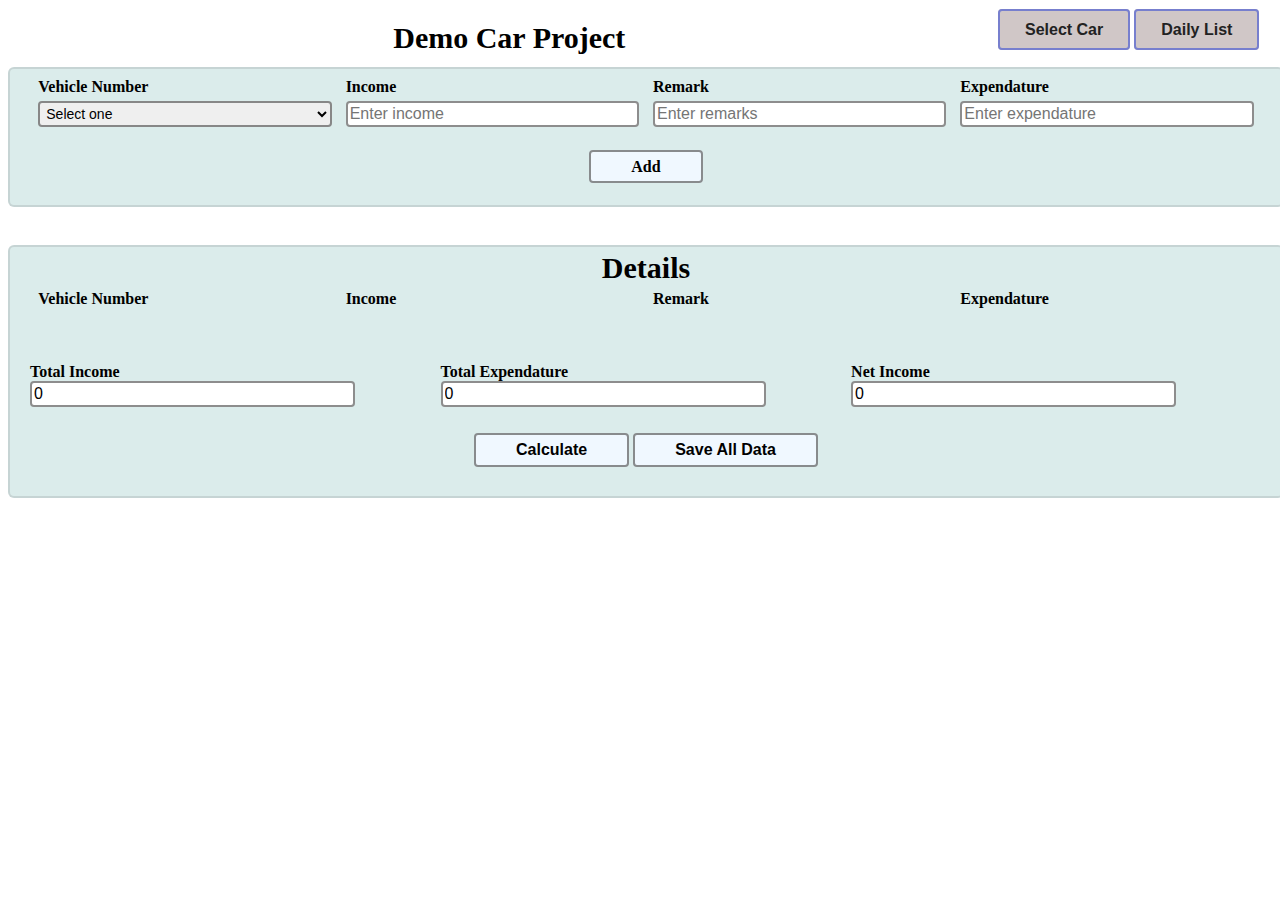
<file: index.html>
<DOCTYPE html>
<html>
    <head>
	<link rel="stylesheet" href="index.css"/>
        <script src="https://ajax.googleapis.com/ajax/libs/jquery/3.2.0/jquery.min.js"></script>
        <script src="index.js"></script>
		<style>
			.link-page {
				display: inline-block;
				float: right;
			}
			.link-page a {
			    background: #d0c7c7;
				padding: 10px 25px;
				border-radius: 4px;
				border: 2px solid #777fce;
				cursor: pointer;
				font-weight: bold;
				font-family: sans-serif;
				font-size: 16px;
				text-decoration: none;
				color: #222;
			}
			@media only screen and (max-width: 767px) {
				.link-page a {
					font-size: 14px;
					padding: 6px;
				}
				.title {
					font-size: 20px !important;
				}
			}
		</style>
    </head>
    <body>
        <div align="center">
            <div style="padding: 1%;">
				<div style="display: inline-block;">
					<p class="title" style="font-size: 30px; font-weight: bold; margin: 0;">Demo Car Project</p>
				</div>
				<div class="link-page">
					<a href="car.html">Select Car</a>
					<a href="daily-list.html">Daily List</a>
				</div>
            </div>
            <form >
				<div class="alert-msg">No car select</div>
                <div class="in-section">
					<div class="label-section">
						<label>Vehicle Number</label>
					</div>
					<div class="input-section">
						<select name="rl" class="vno" name="vehicleNo" id="vehicleNo">
                            <option>Select one</option>
                            <option>1506</option>
                            <option>8489</option>
                            <option>3043</option>
                            <option>3044</option>
                            <option>3173</option>
                            <option>9022</option>
                        </select>	
					</div>
				</div>
                <div class="in-section">
					<div class="label-section">
						<label>Income</label>
					</div>
					<div class="input-section">
						<input type="number" placeholder="Enter income" name="income" id="income"/>
					</div>
				</div>
                <div class="in-section">
					<div class="label-section">
						<label>Remark</label>
					</div>
					<div class="input-section">
						<input type="text" placeholder="Enter remarks" name="remark" id="remark"/>
					</div>
				</div>
                <div class="in-section">
					<div class="label-section">
						<label>Expendature</label>
					</div>
					<div class="input-section">
						<input type="number" placeholder="Enter expendature" name="expendature" id="expendature"/>
					</div>
				</div>
				<div class="submit-section">
					<a class="submit-data" type="submit">Add</a>
				</div>
            </form>
			
			<!--
            <p id="re"></p>
            <div id="showData1">
				<span class="show-v-no"></span>
				<span class="show-income"></span>
				<span class="show-remark"></span>
				<span class="show-cost"></span>
			</div>
            <div id="showData2"></div>
            <div id="showData3"></div>
            <div id="showData4"></div>
			-->
			
			<div class="detail-section">
				<div>
					<p class="title" style="font-size: 30px; font-weight: bold; margin: 0;">Details</p>
				</div>
                <div class="dtl-in-section-vno">
					<div class="label-section">
						<label>Vehicle Number</label>
					</div>
					<div class="dtl-input-section-vno">
						<input style="margin-top:0;" class="vno-dtl" type="number" placeholder="Vehicle 1" name="vehicleNo1" id="vehicleNo1"/>
						<input style="margin-top:4%;" class="vno-dtl" type="number" placeholder="Vehicle 2" name="vehicleNo2" id="vehicleNo2"/>
						<input style="margin-top:4%;" class="vno-dtl" type="number" placeholder="Vehicle 3" name="vehicleNo3" id="vehicleNo3"/>
						<input style="margin-top:4%;" class="vno-dtl" type="number" placeholder="Vehicle 4" name="vehicleNo4" id="vehicleNo4"/>
						<input style="margin-top:4%;" class="vno-dtl" type="number" placeholder="Vehicle 5" name="vehicleNo5" id="vehicleNo5"/>
						<input style="margin-top:4%;" class="vno-dtl" type="number" placeholder="Vehicle 6" name="vehicleNo6" id="vehicleNo6"/>
					</div>
				</div>
                <div class="dtl-in-section-income">
					<div class="label-section">
						<label>Income</label>
					</div>
					<div class="dtl-input-section-income">
						<input style="margin-top:0;" class="income-dtl" type="number" placeholder="Vehicle 1 income" name="income1" id="income1" value=0 />
						<input style="margin-top:4%;" class="income-dtl" type="number" placeholder="Vehicle 2 income" name="income2" id="income2" value=0 />
						<input style="margin-top:4%;" class="income-dtl" type="number" placeholder="Vehicle 3 income" name="income3" id="income3" value=0 />
						<input style="margin-top:4%;" class="income-dtl" type="number" placeholder="Vehicle 4 income" name="income4" id="income4" value=0 />
						<input style="margin-top:4%;" class="income-dtl" type="number" placeholder="Vehicle 5 income" name="income5" id="income5" value=0 />
						<input style="margin-top:4%;" class="income-dtl" type="number" placeholder="Vehicle 6 income" name="income6" id="income6" value=0 />
					</div>
				</div>
                <div class="dtl-in-section-remark">
					<div class="label-section">
						<label>Remark</label>
					</div>
					<div class="dtl-input-section-remark">
						<input style="margin-top:0;" class="remark-dtl" type="text" placeholder="Vehicle 1 remarks" name="remark1" id="remark1"/>
						<input style="margin-top:4%;" class="remark-dtl" type="text" placeholder="Vehicle 2 remarks" name="remark2" id="remark2"/>
						<input style="margin-top:4%;" class="remark-dtl" type="text" placeholder="Vehicle 3 remarks" name="remark3" id="remark3"/>
						<input style="margin-top:4%;" class="remark-dtl" type="text" placeholder="Vehicle 4 remarks" name="remark4" id="remark4"/>
						<input style="margin-top:4%;" class="remark-dtl" type="text" placeholder="Vehicle 5 remarks" name="remark5" id="remark5"/>
						<input style="margin-top:4%;" class="remark-dtl" type="text" placeholder="Vehicle 6 remarks" name="remark6" id="remark6"/>
					</div>
				</div>
                <div class="dtl-in-section-expendature">
					<div class="label-section">
						<label>Expendature</label>
					</div>
					<div class="dtl-input-section-expendature">
						<input style="margin-top:0;" class="expendature-dtl" type="number" placeholder="Vehicle 1 expendature" name="expendature1" id="expendature1" value=0 />
						<input style="margin-top:4%;" class="expendature-dtl" type="number" placeholder="Vehicle 2 expendature" name="expendature2" id="expendature2" value=0 />
						<input style="margin-top:4%;" class="expendature-dtl" type="number" placeholder="Vehicle 3 expendature" name="expendature3" id="expendature3" value=0 />
						<input style="margin-top:4%;" class="expendature-dtl" type="number" placeholder="Vehicle 4 expendature" name="expendature4" id="expendature4" value=0 />
						<input style="margin-top:4%;" class="expendature-dtl" type="number" placeholder="Vehicle 5 expendature" name="expendature5" id="expendature5" value=0 />
						<input style="margin-top:4%;" class="expendature-dtl" type="number" placeholder="Vehicle 6 expendature" name="expendature6" id="expendature6" value=0 />
					</div>
				</div>
				<div class="total-section">
					<div style="display: inline-block; width: 33%;">
						<label style="font-size: 16px; font-weight: bold;">Total Income</label>
						<input style="" class="total-income-dtl" type="number" placeholder="Total income" name="totalIncome" id="totalIncome" value=0 />
					</div>
					<div style="display: inline-block; width: 33%;">
						<label style="font-size: 16px; font-weight: bold;">Total Expendature</label>
						<input style="" class="total-cost" type="number" placeholder="Total cost" name="totalCost" id="totalCost" value=0 />
					</div>
					<div style="display: inline-block; width: 33%;">
						<label style="font-size: 16px; font-weight: bold;">Net Income</label>
						<input style="" class="net-income" type="number" placeholder="Net income" name="netIncome" id="netIncome" value=0 />
					</div>
				</div>
				<div class="submit-section">
					<button class="re-calculate" type="submit">Calculate</button>
					<button class="submit-all-data" type="submit" onClick="insert_all_value()">Save All Data</button>
				</div>
			</div>
        </div>
    </body>
<html>
</file>
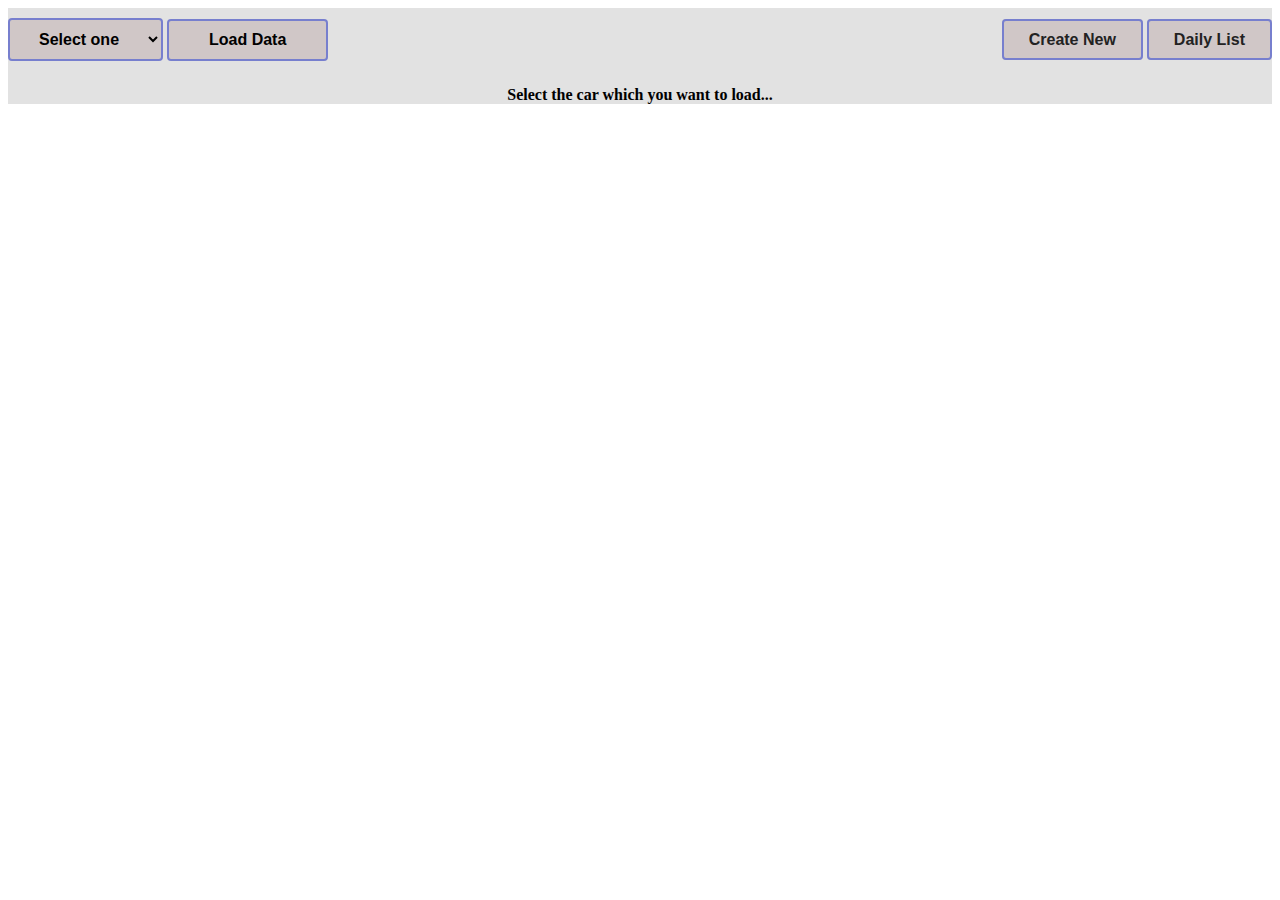
<file: car.html>
<!DOCTYPE html>
<html>
	<head>
		<link rel="stylesheet" href="car.css"/>
		<style>
			.link-page a {
				background: #d0c7c7;
				padding: 10px 25px;
				border-radius: 4px;
				border: 2px solid #777fce;
				cursor: pointer;
				font-weight: bold;
				font-family: sans-serif;
				font-size: 16px;
				color: #222;
				text-decoration: none;
			}
		</style>
		<script src="https://ajax.googleapis.com/ajax/libs/jquery/3.2.1/jquery.min.js"></script>
		<script src="car.js"></script>
	</head>

	<body>
		<div class="content">
			<div class="car-select" style="display: inline-block;">
				<div class="car-input-section">
					<select name="rl" class="vno" name="vehicleNo" id="vehicleNo">
                        <option>Select one</option>
                        <option>1506</option>
                        <option>8489</option>
                        <option>3043</option>
                        <option>3044</option>
                        <option>3173</option>
                        <option>9022</option>
                    </select>	
				</div>
				<div class="car-select-btn-section">
					<div class="car-select-btn" role="button" onclick="read_value()">Load Data</div>
				</div>
			</div>
			<div class="link-page" style="float: right; display: inline-block; margin-top: 1%;">
				<a class="sheet-link-car" href="index.html" role="button">Create New</a>
				<a class="sheet-link-car" href="daily-list.html" role="button">Daily List</a>
			</div>
			<div class="show-data-section">
				<div class="text-sec">Select the car which you want to load...</div>
				<div id="show-data"></div>
			</div>
		</div>
	</body>
</html>
</file>
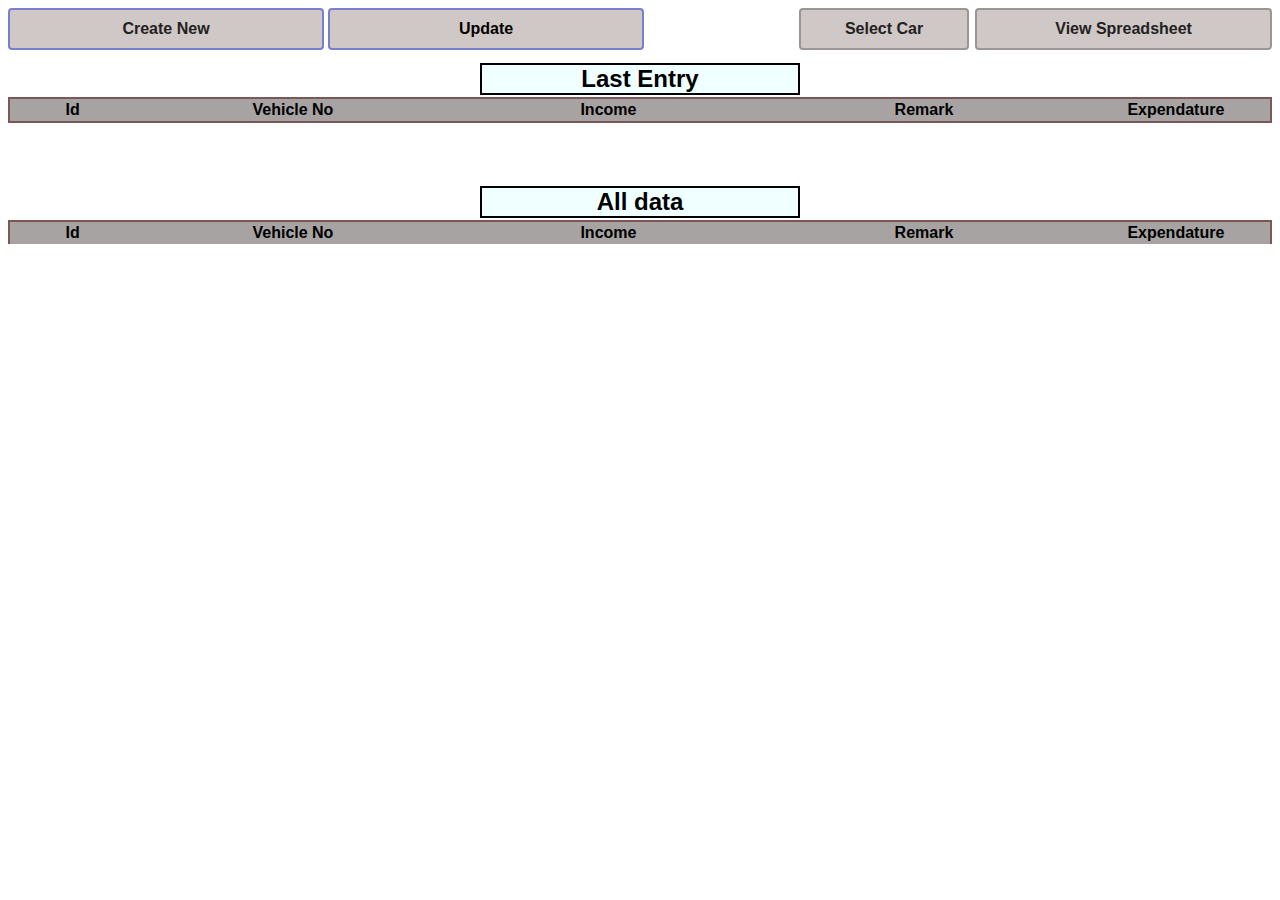
<file: daily-list.html>
<!doctype html>
<html>
    <head>
        <title>Test Read</title>
        <script src="https://ajax.googleapis.com/ajax/libs/jquery/3.4.1/jquery.min.js"></script>
		<style>
			.create-new-btn-section {
				width: 25%;
				text-align: center;
				display: inline-block;
			}
			.create-new-btn,
			.update-btn {
				background: #d0c7c7;
				padding: 10px 40px;
				border-radius: 4px;
				border: 2px solid #777fce;
				cursor: pointer;
				font-weight: bold;
				font-family: sans-serif;
			}
			.create-new-btn a {
				text-decoration: none;
				color: #222;
			}
			table {
				font-family: arial, sans-serif;
				border-collapse: collapse;
				width: 100%;
				margin: 0 auto;
				background: #dfe2e2;
				border-radius: 14px;
				border: 2px solid #7d5757;
			}
			#testTable2 {
				border-bottom: 0;
			}
			th, td {
				width: 25%;
				text-align: center;
				padding: 2px;
			}
			tr:nth-child(11n), #demo tr:nth-child(10){
				display: none;
			}
			tr:nth-child(11n-10){
				background: #c5b5b5;
				font-weight: bold;
			}
			tr:nth-child(11n-2) td:nth-child(2), tr:nth-child(11n-2) td:nth-child(3) {
				background: #a57474;
			}
			tr:nth-child(11n-2) {
				color: #3f3f40;
				font-size: 20px;
			}
			tr:nth-child(11n-2), 
			tr:nth-child(11n-3) {
				background: #bb9e9e;
				font-weight: bold;
			}
			.sheet-link {
				border: 2px solid #9a9696;
				background: #d0c7c7;
				padding: 10px 20px;
				width: 20%;
				text-align: center;
				/*margin-bottom: 10px;*/
				display: inline-block;
				float: right;
				border-radius: 4px;
				font-weight: bold;
				font-family: sans-serif;
				cursor: pointer;
				color: #222;
				text-decoration: none;
			}
			.last-entry {
				margin-top: 1%;
			}
			.all-data p, .last-entry p {
				font-family: sans-serif;
				font-size: 24px;
				font-weight: bold;
				text-align: center;
				border: 2px solid;
				width: 25%;
				margin: 0 auto;
				background: azure;
				margin-bottom: 2px;
			}
			tr:nth-child(even){
			    background: #c4dcdc;
			}
			tr td:nth-child(1),
			tr th:nth-child(1){
				width: 10%;
			}
			.open-button {
			  background-color: #555;
			  color: white;
			  padding: 16px 20px;
			  border: none;
			  cursor: pointer;
			  opacity: 0.8;
			  position: fixed;
			  bottom: 23px;
			  right: 28px;
			  width: 280px;
			}
			.hide {
				display: none;
			}
			.form-popup {
				position: fixed;
				top: 10%;
				left: 10%;
				width: 80%;
				border: 3px solid #735656;
				z-index: 999;
				background-color: #9c9292;
			}
			.form-container {
				padding: 1%;
			}
			.label-section {
				font-size: 18px;
				font-weight: bold;
			}
			.dtl-input-section-vno input,
			.dtl-input-section-income input,
			.dtl-input-section-remark input,
			.dtl-input-section-expendature input {
				margin-top:1%;
			}
			.close-icon{
				position: absolute;
				right: 3%;
				top: 5%;
				display: inline-block;
				box-sizing: border-box;
				width: 20px;
				height: 20px;
				border-width: 3px;
				border-style: solid;
				border-color: #948f8f;
				background: -webkit-linear-gradient(-45deg, transparent 0%, transparent 46%, white 46%, white 56%,transparent 56%, transparent 100%), -webkit-linear-gradient(45deg, transparent 0%, transparent 46%, white 46%, white 56%,transparent 56%, transparent 100%);
				background-color: #948f8f;
				box-shadow: 0px 0px 5px 2px rgba(0,0,0,0.5);
				transition: all 0.3s ease;
			}
			.title{
				display: inline-block;
			}
			.main-data,
			.calculation-secion{
				display: none;
			}
			.alert{
				display: none;
			}
			.sheet-link-car {
				border: 2px solid #9a9696;
				background: #d0c7c7;
				padding: 10px 20px;
				width: 10%;
				text-align: center;
				/*margin-bottom: 10px;*/
				display: inline-block;
				float: right;
				border-radius: 4px;
				font-weight: bold;
				font-family: sans-serif;
				cursor: pointer;
				color: #222;
				text-decoration: none;
				margin-right: 6px;
			}
			.title-para {
				font-size: 26px;
				text-align: center;
				font-weight: bold;
				margin: 0;
			}
			@media only screen and (max-width: 767px) {
				.sheet-link, .sheet-link-car {
					font-size: 12px;
					padding: 6px !important;
				}
				.create-new-btn, .update-btn {
				    font-size: 12px;
					padding: 6px;
				}
				tr:nth-child(11n-2), tr:nth-child(11n-3) {
					font-size: 14px;
				}
				.last-entry {
					margin-top: 5%;
				}
				.all-data p, .last-entry p {
					font-size: 16px;
				}
				thead, th, td {
					font-size: 14px;
				}
				.form-popup {
					top: 2%;
				}
				.title-para {
					font-size: 18px;
				}
				.label-section {
					font-size: 14px;
				}
				.close-icon {
					right: 2%;
					top: 1%;
					width: 16px;
					height: 16px;
				}
				/*.inp-mbl {
					width: 35%;
					display: inline-block;
				}*/
				.dtl-input-section-vno input, 
				.dtl-input-section-income input, 
				.dtl-input-section-remark input, 
				.dtl-input-section-expendature input {
					width: 100%;
				}
			}
		</style>
    </head>
    <body>
        <div class="container text-center my-4">
			<div class="create-new-btn-section">
				<div class="create-new-btn" role="button"><a href="index.html">Create New</a></div>
			</div>
			<div class="create-new-btn-section">
				<div class="update-btn" role="button">Update</div>
			</div>
				<a class="sheet-link" href="https://docs.google.com/spreadsheets/d/1lIKO_bHQ0W9Lls-SwjQhBCU0bGBLkP_azc3tOCTS_Io/edit#gid=0" role="button" target="_blank">View Spreadsheet</a>
				<a class="sheet-link-car" href="car.html" role="button">Select Car</a>
            <div class="last-entry">
				<p>Last Entry</p>
				<table id="testTable">
					<thead>
						<tr style="background: #a7a3a3;">
							<th>Id</th>
							<th>Vehicle No</th>
							<th>Income</th>
							<th>Remark</th>
							<th>Expendature</th>
						</tr>
					</thead>
					<tbody id="demo">
					</tbody>
				</table>
			</div>
			
			<div class="all-data" style="margin-top: 5%;">
				<p>All data</p>
				<table id="testTable2">
					<thead>
						<tr style="background: #a7a3a3;">
							<th>Id</th>
							<th>Vehicle No</th>
							<th>Income</th>
							<th>Remark</th>
							<th>Expendature</th>
						</tr>
					</thead>
					<tbody id="demo-all">
					</tbody>
				</table>
			</div>
        </div>
        
		
		

		<div class="form-popup hide" id="myForm">
			<div class="form-container">
			<!--<form class="form-container">-->
				<div class="detail-section" style="text-align: center;">
					<a class="close-icon" href="#"></a>
					<div class="title">
						<p class="title-para">Update</p>
					</div>
					<div style="text-align: center; margin-top: 1%;">
						<div class="label-section" style="display: inline-block;">
							<label>Date</label>
						</div>
						<div class="dtl-input-section-date" style="display: inline-block;">
							<div><input class="date" type="date" name="date" id="date"/></div>
						</div>
						<div class="dtl-input-section-vno" style="display: inline-block;">
							<button class="submit-date">Next</button>
						</div>
                        <p class="alert" style="margin: 10px 0 0 0; color: #d20c0c;">Set the date</p>
					</div>
                    <div class="main-data">
                        <div class="dtl-in-section-vno" style="display: inline-block; margin-top: 2%; width: 20%;">
                            <div class="label-section" style="text-align: center;">
                                <label>Vehicle Number</label>
                            </div>
                            <div class="dtl-input-section-vno">
                                <div class="inp-mbl"><input class="vno-dtl" type="number" placeholder="Vehicle 1" name="vehicleNo1" id="vehicleNo1" value="1506"/></div>
                                <div class="inp-mbl"><input class="vno-dtl" type="number" placeholder="Vehicle 2" name="vehicleNo2" id="vehicleNo2" value="8489"/></div>
                                <div class="inp-mbl"><input class="vno-dtl" type="number" placeholder="Vehicle 3" name="vehicleNo3" id="vehicleNo3" value="3043"/></div>
                                <div class="inp-mbl"><input class="vno-dtl" type="number" placeholder="Vehicle 4" name="vehicleNo4" id="vehicleNo4" value="3044"/></div>
                                <div class="inp-mbl"><input class="vno-dtl" type="number" placeholder="Vehicle 5" name="vehicleNo5" id="vehicleNo5" value="3173"/></div>
                                <div class="inp-mbl"><input class="vno-dtl" type="number" placeholder="Vehicle 6" name="vehicleNo6" id="vehicleNo6" value="9022"/></div>
                            </div>
                        </div>
                        <div class="dtl-in-section-income" style="display: inline-block; width: 25%;">
                            <div class="label-section" style="text-align: center;">
                                <label>Income</label>
                            </div>
                            <div class="dtl-input-section-income">
                                <div class="inp-mbl"><input class="income-dtl" type="number" name="income1" id="income1" value=0 /></div>
                                <div class="inp-mbl"><input class="income-dtl" type="number" name="income2" id="income2" value=0 /></div>
                                <div class="inp-mbl"><input class="income-dtl" type="number" name="income3" id="income3" value=0 /></div>
                                <div class="inp-mbl"><input class="income-dtl" type="number" name="income4" id="income4" value=0 /></div>
                                <div class="inp-mbl"><input class="income-dtl" type="number" name="income5" id="income5" value=0 /></div>
                                <div class="inp-mbl"><input class="income-dtl" type="number" name="income6" id="income6" value=0 /></div>
                            </div>
                        </div>
                        <div class="dtl-in-section-remark" style="display: inline-block; width: 25%;">
                            <div class="label-section" style="text-align: center;">
                                <label>Remark</label>
                            </div>
                            <div class="dtl-input-section-remark">
                                <div class="inp-mbl"><input class="remark-dtl" type="text" placeholder="Vehicle 1 remarks" name="remark1" id="remark1"/></div>
                                <div class="inp-mbl"><input class="remark-dtl" type="text" placeholder="Vehicle 2 remarks" name="remark2" id="remark2"/></div>
                                <div class="inp-mbl"><input class="remark-dtl" type="text" placeholder="Vehicle 3 remarks" name="remark3" id="remark3"/></div>
                                <div class="inp-mbl"><input class="remark-dtl" type="text" placeholder="Vehicle 4 remarks" name="remark4" id="remark4"/></div>
                                <div class="inp-mbl"><input class="remark-dtl" type="text" placeholder="Vehicle 5 remarks" name="remark5" id="remark5"/></div>
                                <div class="inp-mbl"><input class="remark-dtl" type="text" placeholder="Vehicle 6 remarks" name="remark6" id="remark6"/></div>
                            </div>
                        </div>
                        <div class="dtl-in-section-expendature" style="display: inline-block; width: 25%;">
                            <div class="label-section" style="text-align: center;">
                                <label>Expendature</label>
                            </div>
                            <div class="dtl-input-section-expendature">
                                <div class="inp-mbl"><input class="expendature-dtl" type="number" name="expendature1" id="expendature1" value=0 /></div>
                                <div class="inp-mbl"><input class="expendature-dtl" type="number" name="expendature2" id="expendature2" value=0 /></div>
                                <div class="inp-mbl"><input class="expendature-dtl" type="number" name="expendature3" id="expendature3" value=0 /></div>
                                <div class="inp-mbl"><input class="expendature-dtl" type="number" name="expendature4" id="expendature4" value=0 /></div>
                                <div class="inp-mbl"><input class="expendature-dtl" type="number" name="expendature5" id="expendature5" value=0 /></div>
                                <div class="inp-mbl"><input class="expendature-dtl" type="number" name="expendature6" id="expendature6" value=0 /></div>
                            </div>
                        </div>
                        <div class="submit-section" style="text-align: center; margin-top: 2%;">
                            <button class="calculate-data">Calculate</button>
                        </div>
                        </div>
                        <div class="calculation-secion">
                        <div class="total-section" style="text-align: center; margin-top:2%;">
                            <div style="display: inline-block; width: 30%;">
                                <label style="font-size: 16px; font-weight: bold;">Total Income</label>
                                <input style="width: 100%;" class="total-income-dtl" type="number" placeholder="Total income" name="totalIncome" id="totalIncome" value=0 />
                            </div>
                            <div style="display: inline-block; width: 30%;">
                                <label style="font-size: 16px; font-weight: bold;">Total Expendature</label>
                                <input style="width: 100%;" class="total-cost" type="number" placeholder="Total cost" name="totalCost" id="totalCost" value=0 />
                            </div>
                            <div style="display: inline-block; width: 30%;">
                                <label style="font-size: 16px; font-weight: bold;">Net Income</label>
                                <input style="width: 100%;" class="net-income" type="number" placeholder="Net income" name="netIncome" id="netIncome" value=0 />
                            </div>
                        </div>
                        <div class="submit-section" style="text-align: center; margin-top: 2%;">
                            <!--<button class="submit-all-data" type="submit">Save All Data</button>-->
                            <button class="submit-all-data">Save All Data</button>
                        </div>
                    </div>
				</div>
			<!--</form>-->
			</div>
		</div>


        <script>
            $(document).ready(function(){
			//$('tr:nth-child(11n-2) td:nth-child(1)');
				//https://docs.google.com/spreadsheets/d/e/2PACX-1vRT8IMifm7ysgCxdCWXq-9gape4fLiw4hPuk8i23-08Gz0kmqz0kH6Vk77ilw8XG2eY2x3wBhWRcMA8/pubhtml
                $.getJSON("https://spreadsheets.google.com/feeds/list/1lIKO_bHQ0W9Lls-SwjQhBCU0bGBLkP_azc3tOCTS_Io/1/public/values?alt=json", function (data) {
                    var sheetData = data.feed.entry;
                    var i;
					//All data
                    for (i = 1; i < sheetData.length; i++) {
						if(i%10==0){
							document.getElementById('demo-all').innerHTML += ('<tr><td style="border-top: 2px solid; padding: 0;"/>'+
																				'<td style="border-top: 2px solid; padding: 0;"/>'+
																				'<td style="border-top: 2px solid; padding: 0;"/>'+
																				'<td style="border-top: 2px solid; padding: 0;"/>'+
																				'<td style="border-top: 2px solid; padding: 0;"/>'+
																			'</tr>');
						}
                        var id = data.feed.entry[i]['gsx$id']['$t'];
                        var vno = data.feed.entry[i]['gsx$vehicleno']['$t'];
                        var income = data.feed.entry[i]['gsx$income']['$t'];
                        var remark = data.feed.entry[i]['gsx$remark']['$t'];
                        var cost = data.feed.entry[i]['gsx$expendature']['$t'];
                        document.getElementById('demo-all').innerHTML += ('<tr>'+
																		'<td>'+id+'</td>'+
																		'<td>'+vno+'</td>'+
																		'<td>'+income+'</td>'+
																		'<td>'+remark+'</td>'+
																		'<td>'+cost+'</td>'+
																	'</tr>');
                    }
					
					//All data
                    for (i = sheetData.length-10; i < sheetData.length; i++) {
                        var id = data.feed.entry[i]['gsx$id']['$t'];
                        var vno = data.feed.entry[i]['gsx$vehicleno']['$t'];
                        var income = data.feed.entry[i]['gsx$income']['$t'];
                        var remark = data.feed.entry[i]['gsx$remark']['$t'];
                        var cost = data.feed.entry[i]['gsx$expendature']['$t'];
                        document.getElementById('demo').innerHTML += ('<tr>'+
																		'<td>'+id+'</td>'+
																		'<td>'+vno+'</td>'+
																		'<td>'+income+'</td>'+
																		'<td>'+remark+'</td>'+
																		'<td>'+cost+'</td>'+
																	'</tr>');
                    }
                });
            });
        </script>
		<script>
			$(document).ready(function() {
				$('.update-btn').click(function() {
					if($('#myForm').hasClass('hide')){
						$('#myForm').removeClass('hide');
						$('.container').css('opacity', '0.5');
					} else {
						$('#myForm').addClass('hide');
						$('.container').css('opacity', '1');
					}
				});
				$('.close-icon').click(function() {
                    $('#myForm').addClass('hide');
					$('.container').css('opacity', '1');
				});
				$('.submit-date').click(function() {
                    //console.log($('#date').val());
                    if($('#date').val() != ""){
                        $('.alert').css('display', 'none');
                        $('.main-data').css('display', 'block');
                    } else {
                        $('.alert').css('display', 'block');
                    }
				});
				$('.calculate-data').click(function() {
                    /*var v1 = parseInt($('#vehicleNo1').val());
                    var v2 = parseInt($('#vehicleNo2').val());
                    var v3 = parseInt($('#vehicleNo3').val());
                    var v4 = parseInt($('#vehicleNo4').val());
                    var v5 = parseInt($('#vehicleNo5').val());
                    var v6 = parseInt($('#vehicleNo6').val());*/
                    
                    var in1 = parseInt($('#income1').val());
                    var in2 = parseInt($('#income2').val());
                    var in3 = parseInt($('#income3').val());
                    var in4 = parseInt($('#income4').val());
                    var in5 = parseInt($('#income5').val());
                    var in6 = parseInt($('#income6').val());
                    
                    /*var rem1 = parseInt($('#remark1').val());
                    var rem2 = parseInt($('#remark2').val());
                    var rem3 = parseInt($('#remark3').val());
                    var rem4 = parseInt($('#remark4').val());
                    var rem5 = parseInt($('#remark5').val());
                    var rem6 = parseInt($('#remark6').val());*/
                    
                    var exp1 = parseInt($('#expendature1').val());
                    var exp2 = parseInt($('#expendature2').val());
                    var exp3 = parseInt($('#expendature3').val());
                    var exp4 = parseInt($('#expendature4').val());
                    var exp5 = parseInt($('#expendature5').val());
                    var exp6 = parseInt($('#expendature6').val());
                    
                    var calTotalIncome = in1 + in2 + in3 + in4 + in5 + in6;
                    $('#totalIncome').val(calTotalIncome);
                    var calTotalExpendature = exp1 + exp2 + exp3 + exp4 + exp5 + exp6;
                    $('#totalCost').val(calTotalExpendature);
                    var calNetIncome = calTotalIncome - calTotalExpendature;
                    $('#netIncome').val(calNetIncome);
                    
                    $('.calculation-secion').css('display', 'block')
				});
				$('.submit-all-data').click(function() {
					var a = $('#date').val().split('-');
					if(a[1]==01) a[1]=1;
					else if(a[1]==02) a[1]=2;
					else if(a[1]==03) a[1]=3;
					else if(a[1]==04) a[1]=4;
					else if(a[1]==05) a[1]=5;
					else if(a[1]==06) a[1]=6;
					else if(a[1]==07) a[1]=7;
					else if(a[1]==08) a[1]=8;
					else if(a[1]==09) a[1]=9;
					
					if(a[2]==01) a[2]=1;
					else if(a[2]==02) a[2]=2;
					else if(a[2]==03) a[2]=3;
					else if(a[2]==04) a[2]=4;
					else if(a[2]==05) a[2]=5;
					else if(a[2]==06) a[2]=6;
					else if(a[2]==07) a[2]=7;
					else if(a[2]==08) a[2]=8;
					else if(a[2]==09) a[2]=9;
					var dt = a[2]+'/'+a[1]+'/'+a[0];
					console.log(dt);
                    
                    var v1 = $('#vehicleNo1').val();
                    var v2 = $('#vehicleNo2').val();
                    var v3 = $('#vehicleNo3').val();
                    var v4 = $('#vehicleNo4').val();
                    var v5 = $('#vehicleNo5').val();
                    var v6 = $('#vehicleNo6').val();
                    
                    var in1 = parseInt($('#income1').val());
                    var in2 = parseInt($('#income2').val());
                    var in3 = parseInt($('#income3').val());
                    var in4 = parseInt($('#income4').val());
                    var in5 = parseInt($('#income5').val());
                    var in6 = parseInt($('#income6').val());
                    
                    var rem1 = $('#remark1').val();
                    var rem2 = $('#remark2').val();
                    var rem3 = $('#remark3').val();
                    var rem4 = $('#remark4').val();
                    var rem5 = $('#remark5').val();
                    var rem6 = $('#remark6').val();
                    
                    var exp1 = parseInt($('#expendature1').val());
                    var exp2 = parseInt($('#expendature2').val());
                    var exp3 = parseInt($('#expendature3').val());
                    var exp4 = parseInt($('#expendature4').val());
                    var exp5 = parseInt($('#expendature5').val());
                    var exp6 = parseInt($('#expendature6').val());
                    
                    console.log(v1 + " " + v2 + " " + v3 + " " + v4 + " " + v5 + " " + v6);
                    console.log(in1 + " " + in2 + " " + in3 + " " + in4 + " " + in5 + " " + in6);
                    console.log(rem1 + " " + rem2 + " " + rem3 + " " + rem4 + " " + rem5 + " " + rem6);
                    console.log(exp1 + " " + exp2 + " " + exp3 + " " + exp4 + " " + exp5 + " " + exp6);
                    
                    var totalIncome = parseInt($('#totalIncome').val());
                    var totalCost = parseInt($('#total-cost').val());
                    var netIncome = parseInt($('#netIncome').val());
                    
                    //dt = '6/9/2019';
                    console.log(dt);
                    
                    var script_url = "https://script.google.com/macros/s/AKfycbwXUkC81ZrRntVkP_6TTIDCwbacFw4AzSswKG0Y819TPRD0XEk/exec";
                    var url = script_url + "?callback=ctrlq&date=" + dt +
                                                            "&vehicleNo1=" + v1 +
                                                            "&vehicleNo2=" + v2 +
                                                            "&vehicleNo3=" + v3 +
                                                            "&vehicleNo4=" + v4 +
                                                            "&vehicleNo5=" + v5 +
                                                            "&vehicleNo6=" + v6 +
                                                            
                                                            "&income1=" + in1 + 
                                                            "&income2=" + in2 + 
                                                            "&income3=" + in3 + 
                                                            "&income4=" + in4 + 
                                                            "&income5=" + in5 + 
                                                            "&income6=" + in6 + 
                                                            
                                                            "&remark1="+ rem1 + 
                                                            "&remark2="+ rem2 + 
                                                            "&remark3="+ rem3 + 
                                                            "&remark4="+ rem4 + 
                                                            "&remark5="+ rem5 + 
                                                            "&remark6="+ rem6 + 
                                                            
                                                            "&expendature1=" + exp1 +
                                                            "&expendature2=" + exp2 +
                                                            "&expendature3=" + exp3 +
                                                            "&expendature4=" + exp4 +
                                                            "&expendature5=" + exp5 +
                                                            "&expendature6=" + exp6 +
                                                            
                                                            "&totalIncome="+ totalIncome + 
                                                            "&totalCost="+ totalCost +
                                                            "&netIncome="+ netIncome +
                                                            
                                                            "&action=update";


                    var request = jQuery.ajax({
                        crossDomain: true,
                        url: url,
                        method: "GET",
                        dataType: "jsonp"
                    });
                    
                    console.log("This is url : " + url);
				});
			});
		</script>
		<script>
            function ctrlq(e){
                //console.log("THis is parameter e : " + e.result);
            }
		</script>
    </body>
</html>
</file>
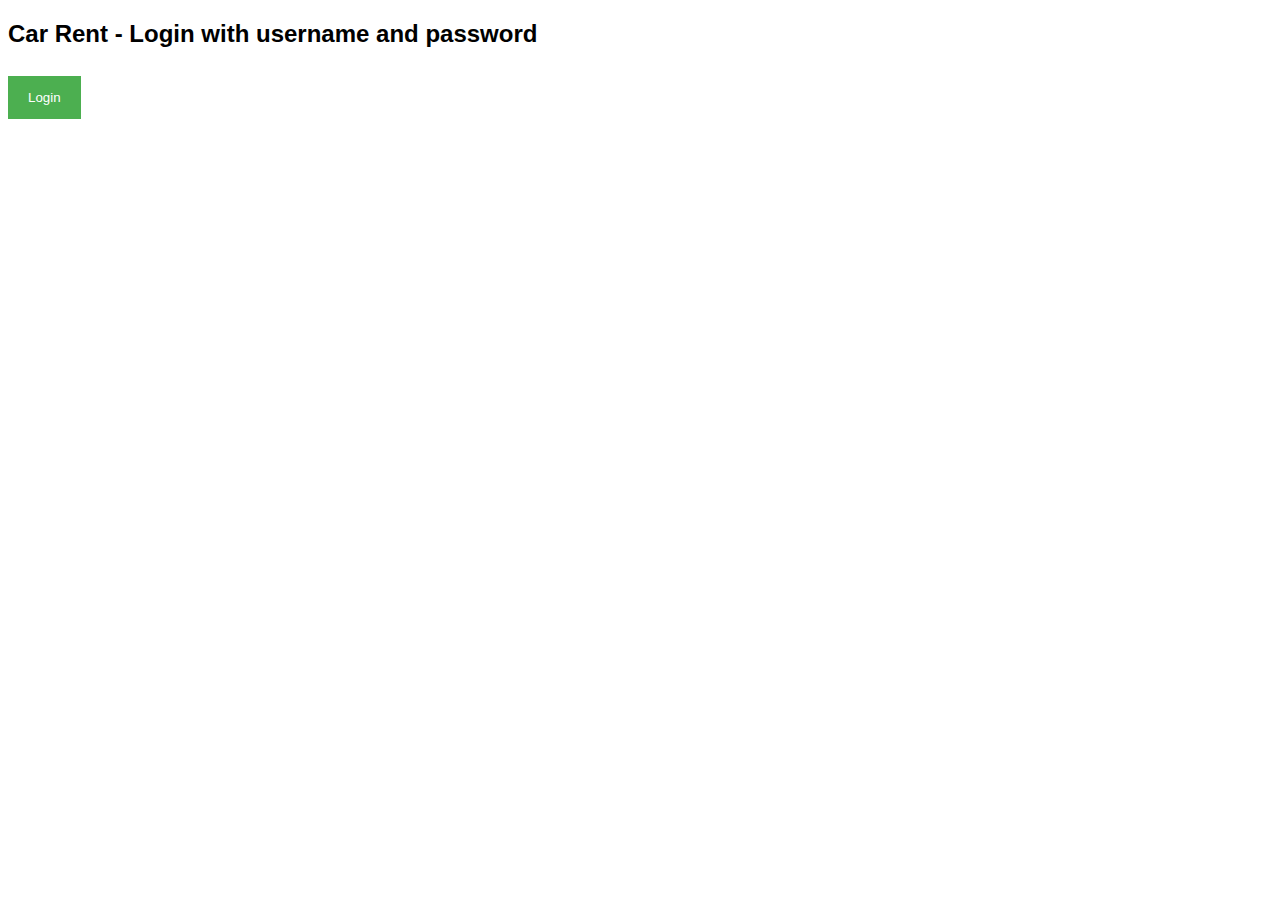
<file: login.html>
<!DOCTYPE html>
<html>
	<head>
		<meta name="viewport" content="width=device-width, initial-scale=1">
		<style>
			body {font-family: Arial, Helvetica, sans-serif;}

			/* Full-width input fields */
			input[type=text], input[type=password] {
			  width: 100%;
			  padding: 12px 20px;
			  margin: 8px 0;
			  display: inline-block;
			  border: 1px solid #ccc;
			  box-sizing: border-box;
			}

			/* Set a style for all buttons */
			button {
			  background-color: #4CAF50;
			  color: white;
			  padding: 14px 20px;
			  margin: 8px 0;
			  border: none;
			  cursor: pointer;
			  width: 100%;
			}

			button:hover {
			  opacity: 0.8;
			}

			/* Extra styles for the cancel button */
			.cancelbtn {
			  width: auto;
			  padding: 10px 18px;
			  background-color: #f44336;
			}

			/* Center the image and position the close button */
			.imgcontainer {
			  text-align: center;
			  margin: 24px 0 12px 0;
			  position: relative;
			}

			img.avatar {
			  width: 40%;
			  border-radius: 50%;
			}

			.container {
			  padding: 16px;
			}

			span.psw {
			  float: right;
			  padding-top: 16px;
			}

			/* The Modal (background) */
			.modal {
			  display: none; /* Hidden by default */
			  position: fixed; /* Stay in place */
			  z-index: 1; /* Sit on top */
			  left: 0;
			  top: 0;
			  width: 100%; /* Full width */
			  height: 100%; /* Full height */
			  overflow: auto; /* Enable scroll if needed */
			  background-color: rgb(0,0,0); /* Fallback color */
			  background-color: rgba(0,0,0,0.4); /* Black w/ opacity */
			  padding-top: 60px;
			}

			/* Modal Content/Box */
			.modal-content {
			  background-color: #fefefe;
			  margin: 0 auto; /* 5% from the top, 15% from the bottom and centered */
			  border: 1px solid #888;
			  width: 50%; /* Could be more or less, depending on screen size */
			}

			/* The Close Button (x) */
			.close {
			  position: absolute;
			  right: 25px;
			  top: 0;
			  color: #000;
			  font-size: 35px;
			  font-weight: bold;
			}

			.close:hover,
			.close:focus {
			  color: red;
			  cursor: pointer;
			}

			/* Add Zoom Animation */
			.animate {
			  -webkit-animation: animatezoom 0.6s;
			  animation: animatezoom 0.6s
			}

			@-webkit-keyframes animatezoom {
			  from {-webkit-transform: scale(0)} 
			  to {-webkit-transform: scale(1)}
			}
			  
			@keyframes animatezoom {
			  from {transform: scale(0)} 
			  to {transform: scale(1)}
			}

			/* Change styles for span and cancel button on extra small screens */
			@media screen and (max-width: 550px) {
			  span.psw {
				 display: block;
				 float: none;
			  }
			  .cancelbtn {
				 width: 100%;
			  }
			  .modal-content {
			         width: 80%;
			  }
			}
		</style>
		<script src="https://ajax.googleapis.com/ajax/libs/jquery/3.4.1/jquery.min.js"></script>
	</head>
	<body>

		<h2>Car Rent - Login with username and password</h2>

		<button onclick="document.getElementById('id01').style.display='block'" style="width:auto;">Login</button>

		<div id="id01" class="modal">
		  
		  <!--<form class="modal-content animate" action="/index.html">-->
		  <div class="modal-content animate">
			<div class="imgcontainer">
			  <span onclick="document.getElementById('id01').style.display='none'" class="close" title="Close Modal">&times;</span>
			  <img src="login-icon.png" alt="Avatar" class="avatar">
			</div>

			<div class="container">
			  <label for="uname"><b>Username</b></label>
			  <input id="userName" type="text" placeholder="Enter Username" name="uname" required>

			  <label for="psw"><b>Password</b></label>
			  <input id="userPassword" type="password" placeholder="Enter Password" name="psw" required>
				
			  <button class="form-submit" type="submit">Login</button>
			  <!--<label>
				<input type="checkbox" checked="checked" name="remember"> Remember me
			  </label>-->
			</div>

			<!--<div class="container" style="background-color:#f1f1f1">
			  <button type="button" onclick="document.getElementById('id01').style.display='none'" class="cancelbtn">Cancel</button>
			  <span class="psw">Forgot <a href="#">password?</a></span>
			</div>-->
		  <!--</form>-->
		  </div>
		</div>

		<script>
			// Get the modal
			var modal = document.getElementById('id01');

			// When the user clicks anywhere outside of the modal, close it
			window.onclick = function(event) {
				if (event.target == modal) {
					modal.style.display = "none";
				}
			}
		</script>
		<script>
			$(document).ready(function(){
				$('.form-submit').click(function(){
					if(($('#userName').val() == 'frsummit') && ($('#userPassword').val() == 'frsummit')){
						console.log('OK');
						window.location.href="index.html";
					}
					else{
						console.log('Wrong');
					}
				});
			});
		</script>

	</body>
</html>
</file>
<file: index.css>
table, th, td {
                margin:10px 0;
                border:solid 1px #333;
                padding:2px 4px;
                font:15px Verdana;
            }
            th {
                font-weight:bold;
            }
            #loader {
                border: 16px solid #f3f3f3;
                border-radius: 50%;
                border-top: 16px solid blue;
                border-bottom: 16px solid blue;
                width: 60px;
                height: 60px;
                -webkit-animation: spin 2s linear infinite;
                animation: spin 2s linear infinite;
                visibility:hidden;
            }
            @-webkit-keyframes spin {
                0% {
                    -webkit-transform: rotate(0deg);
                }
                100% {
                    -webkit-transform: rotate(360deg);
                }
            }
            @keyframes spin {
                0% { transform: rotate(0deg); }
                100% { transform: rotate(360deg); }
            }
            form {
                width: 100%;
                margin: 0;
				background: #c9e2e1a8;
				border-radius: 6px;
				border: 2px solid #bbc7c7a6;
				padding: 4px;
            }
            .btn-sec {
                margin-top: 2%;
            }
            .btn-sec-btn {
                padding: 6px 10px;
                font-size: 16px;
                font-weight: bold;
                border-radius: 5px;
                margin: 10px;
            }
			.in-section, 
			.dtl-in-section-vno, 
			.dtl-in-section-income, 
			.dtl-in-section-remark, 
			.dtl-in-section-expendature  {
				width: 24%;
				display: inline-block;
			}
			.label-section, 
			.input-section, 
			.dtl-input-section-vno, 
			.dtl-input-section-income, 
			.dtl-input-section-remark, 
			.dtl-input-section-expendature{
				text-align: left;
				margin: 5px;
			}
			.label-section label, 
			.input-section label{
				font-size: 16px;
				font-weight: bold;
			}
			.input-section input, 
			.input-section select, 
			.dtl-input-section-vno input, 
			.dtl-input-section-income input, 
			.dtl-input-section-remark input, 
			.dtl-input-section-expendature input{
				text-align: left;
				padding: 2px;
				font-size: 16px;
				border-radius: 4px;
				border: 2px solid #4a4a4aa1;
				width: 100%;
			}
			.input-section select {
				font-size: 14px;
			}
			.submit-section {
				margin: 2% 0;
			}
			.submit-section a, 
			.submit-section button {
				font-size: 16px;
				padding: 6px 40px;
				font-weight: bold;
				background: aliceblue;
				border-radius: 4px;
				border: 2px solid #4a4a4aa1;
				cursor: pointer;
			}
			@media screen and (max-width: 650px) {
				form {
					width: 60%;
				}
				.in-section {
					display: block;
					width: 100%;
				}
				form .submit-section {
					margin: 4% 0;
				}
			}
			@media screen and (max-width: 481px) {
				form {
					width: 100%;
				}
				.total-section div {
					/*display: block !important;*/
					width: 30% !important;
				}
			}
			.detail-section {
				width: 100%;
				margin-top: 3%;
				background: #c9e2e1a8;
				border-radius: 6px;
				border: 2px solid #bbc7c7a6;
				padding: 4px;
			}
			.alert-msg {
				font-size: 16px;
				color: #ff0202;
				display: none;
			}
			#vehicleNo1, #income1, #remark1, #expendature1,
			#vehicleNo2, #income2, #remark2, #expendature2,
			#vehicleNo3, #income3, #remark3, #expendature3,
			#vehicleNo4, #income4, #remark4, #expendature4,
			#vehicleNo5, #income5, #remark5, #expendature5,
			#vehicleNo6, #income6, #remark6, #expendature6 {
				display: none;
			}
			.total-section {
				margin-top: 4%;
				text-align: left;
				padding: 0 16px;
			}
			.total-section input{
				text-align: left;
				padding: 2px;
				font-size: 16px;
				border-radius: 4px;
				border: 2px solid #4a4a4aa1;
				width: 80%;
			}
</file>
<file: car.css>
table {
    font-family: arial, sans-serif;
    border-collapse: collapse;
    width: 100%;
    margin: 0 auto;
    background: #dfe2e2;
    border-radius: 14px;
    border: 2px solid #7d5757;
    background-color: white;
}

td, th {
	width: 16%;
    text-align: center;
    padding: 2px;
}
tr {
	background-color: #8679796e;
}
tr:nth-child(1) {
	background-color: #b1b1b1;
}
.content {
	overflow: hidden;
    padding: 10px 0 0 0;
    background: #e2e2e2;
}
.vno, .car-select-btn {
    background: #d0c7c7;
    padding: 10px 25px;
    border-radius: 4px;
    border: 2px solid #777fce;
    cursor: pointer;
    font-weight: bold;
    font-family: sans-serif;
    font-size: 16px;
}.car-select-btn {
    padding: 10px 40px;
}
.car-input-section {
	display: inline-block;
}
.car-select-btn-section {
	display: inline-block;
}
.show-data-section {
    margin-top: 2%;
}
.text-sec {
	font-size: 16px;
    font-weight: bold;
    text-align: center;
}
tr td:nth-child(1){
	width: 5%;
}
tr:nth-child(even){
	background: #6148486e;
}
.car-select {
    text-align: center;
}
/*----------------------*/

@media screen and (max-width: 650px) {
    .car-select {
        text-align: left;
		width: 35%;
    }
    .vno {
        padding: 6px;
		font-size: 12px;
    }
	.car-select-btn {
		padding: 6px 19px;
		font-size: 12px;
	}
	.link-page a{
		font-size: 12px !important;
	}
	.link-page a:nth-child(1) {
		padding: 6px;
	}
	.link-page a:nth-child(2) {
		padding: 6px 14px;
	}
}
</file>
